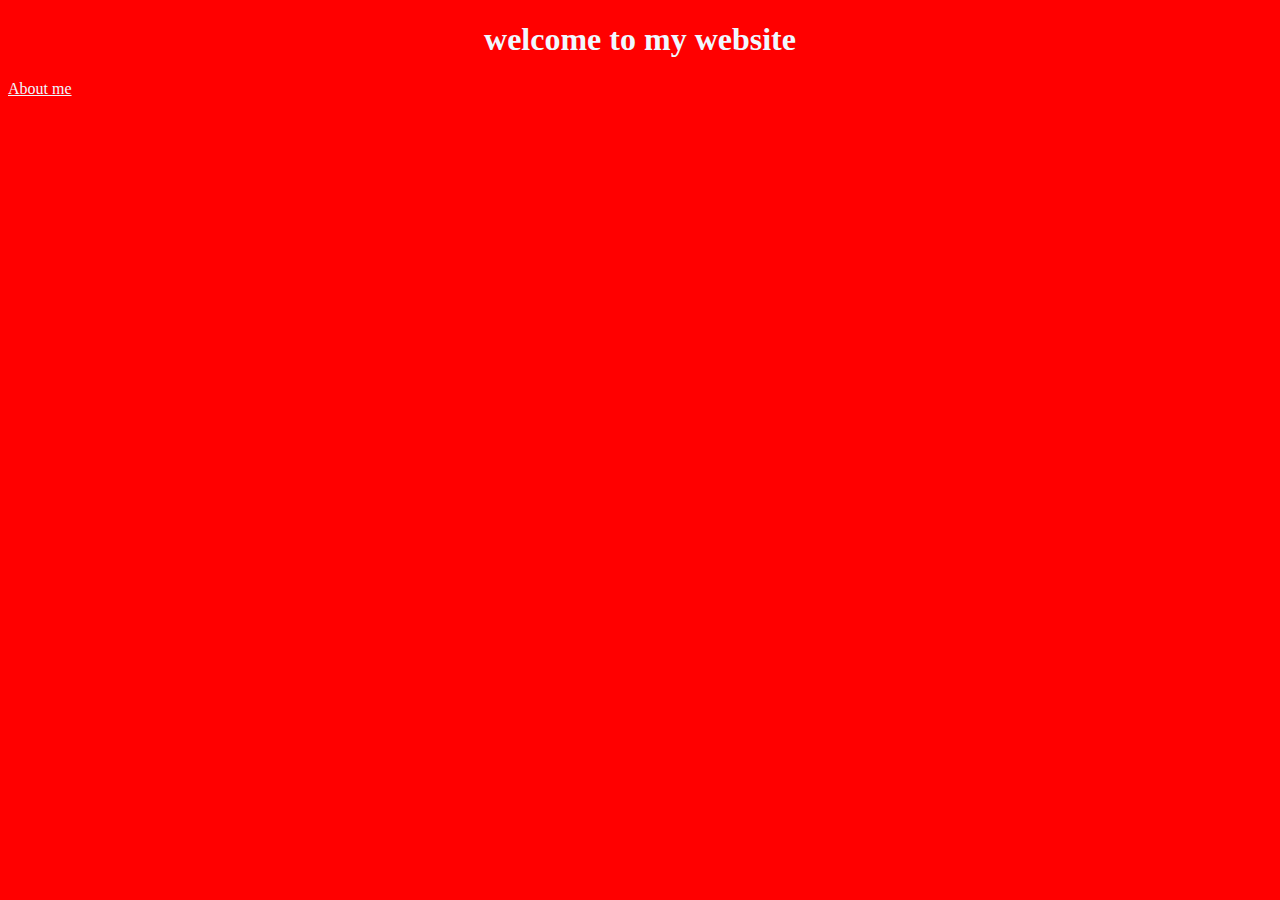
<file: index.html>
<!DOCTYPE html>
<html lang="en">
  <head>
    <meta charset="UTF-8" />
    <meta name="viewport" content="width=device-width, initial-scale=1.0" />
    <link rel="stylesheet" href="src/app.css" />
    <title>Homepage</title>
  </head>
  <body>
    <h1>welcome to my website</h1>
    <a href="/about.html">About me</a>
  </body>
</html>
</file>
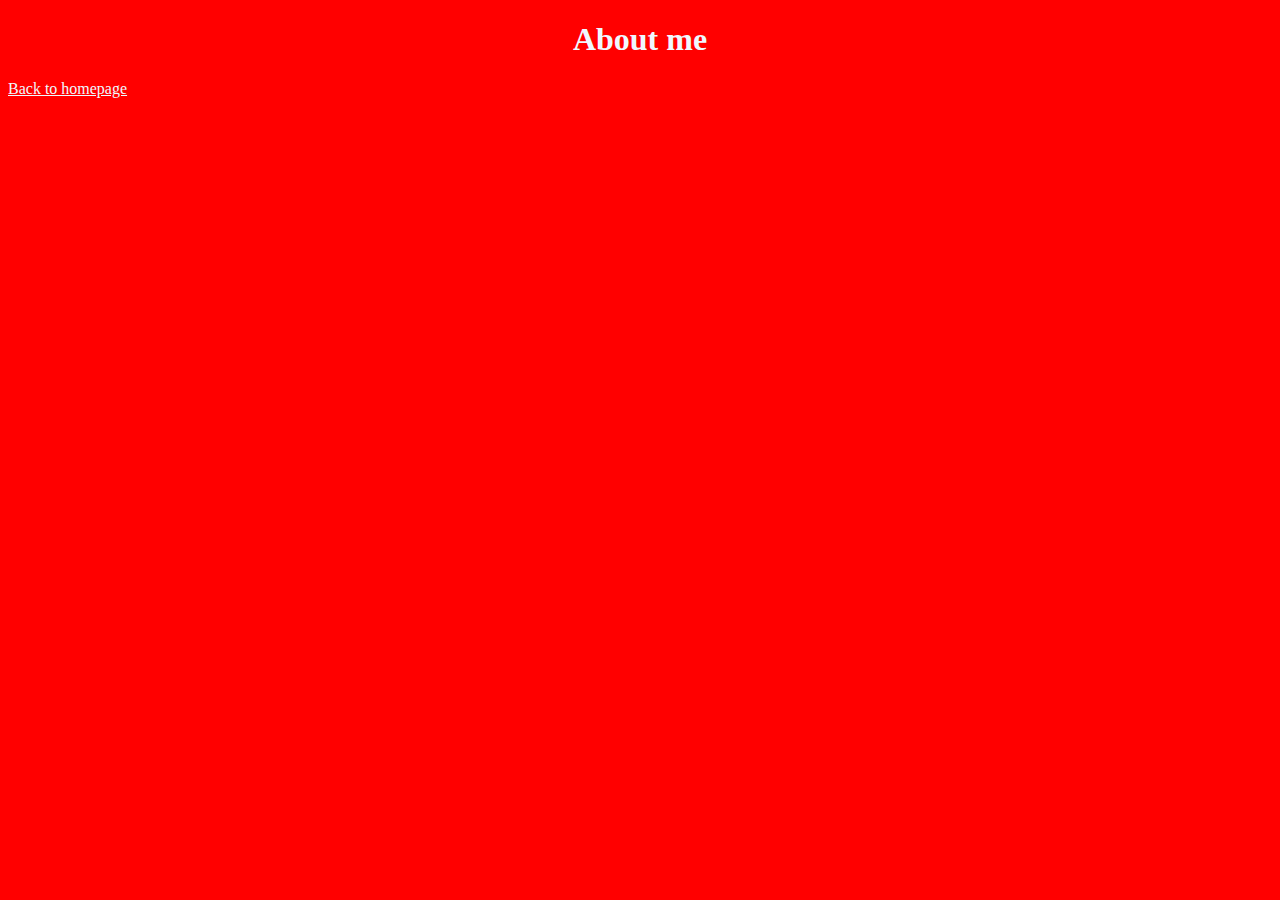
<file: about.html>
<!DOCTYPE html>
<html lang="en">
  <head>
    <meta charset="UTF-8" />
    <meta name="viewport" content="width=device-width, initial-scale=1.0" />
    <link rel="stylesheet" href="/src/app.css" />
    <title>About me</title>
  </head>
  <body>
    <h1>About me</h1>
    <a href="/">Back to homepage</a>
  </body>
</html>
</file>
<file: src/app.css>
body {
  background: red;
}
h1 {
  text-align: center;
  color: aliceblue;
}
a {
  color: aliceblue;
}
</file>
